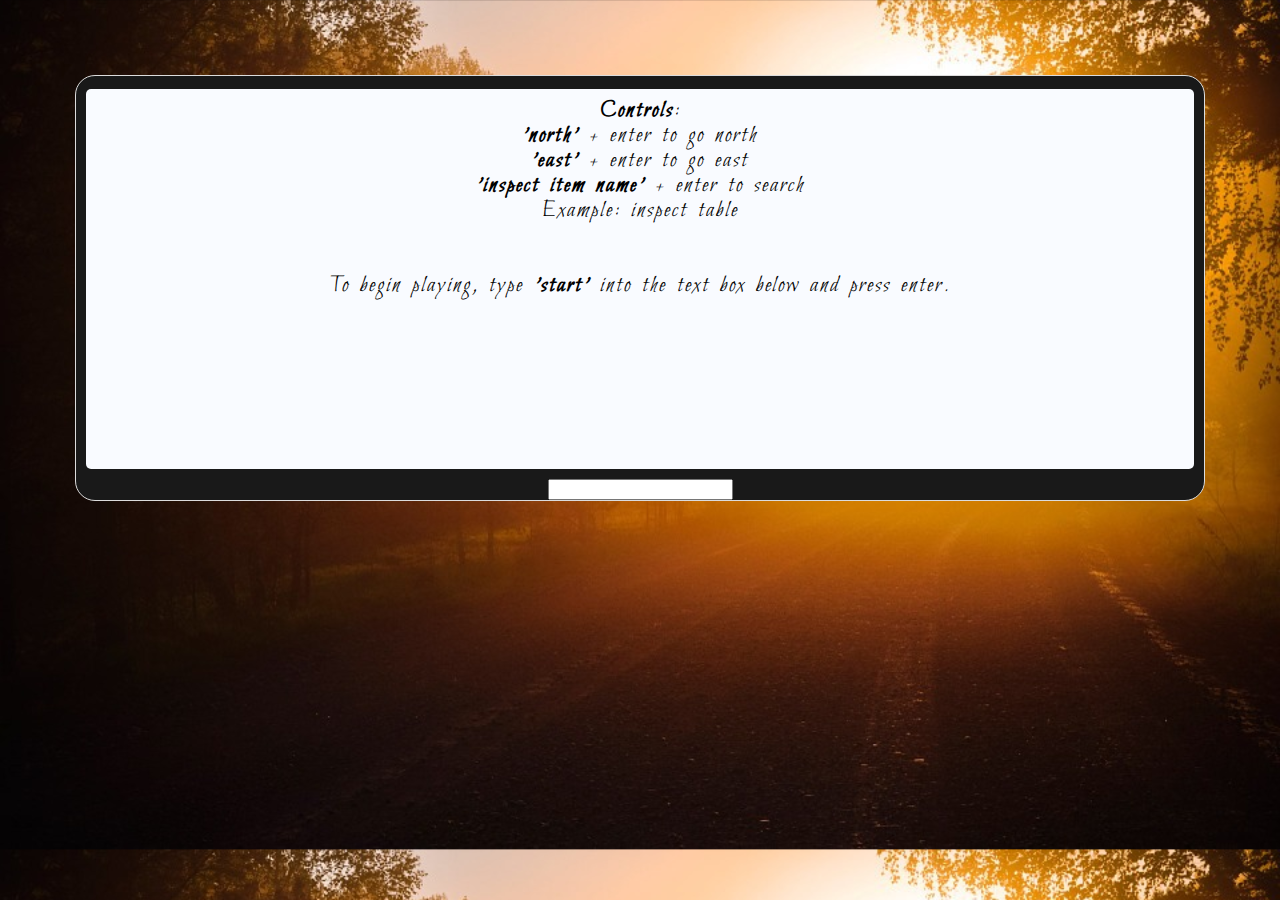
<file: projects/project3.html>
<!DOCTYPE html>
<html>
<head>
    <link rel="stylesheet" type="text/css" href="project3.css">
    <link href="https://fonts.googleapis.com/css?family=Bilbo" rel="stylesheet"> 
</head>
<body>
    
    <div class="container">
        <form id="myForm" onsubmit="return initEngine()">
        <p id="storyText" class="story"></p>
        <img id="sister" class="sibling-pic">
        <input type="text" id="userInput">
        </form>
    </div>
    
<script src="project3Scripts.js"></script>
</body>
</html>
</file>
<file: projects/project3.css>
body {
    text-align: center;
    margin: 0 auto;
    background: url("TextAdvSunlight.jpg");
    background-size: auto;
}

.container {
    border: 1px solid gainsboro;
    padding-top: 3px;
    border-radius: 20px;
    margin: 10px;
    margin-top: 20%;
    background-color: #191919;
}

.story {
    border-radius: 5px;
    margin: 10px;
    height: 360px;
    background-color: #f9fbff;
    
}


form p {
    line-height: 25px;
    letter-spacing: 2px;
    word-spacing: 3px;
    font-size: 150%;
    padding: 10px;
    font-family: 'Bilbo', cursive;
}

.sibling-pic {
    padding: 0;
    height: 150px;
    position: fixed;
    top: 50%;
    right: 35%;
}

@media (min-width: 768px) {
    .container {
        
        margin: 75px;
    }
    
    body {
        background-size: cover;
    }
    
    .sibling-pic {
        top: 45%;
        right: 46%;
    }
}
</file>
